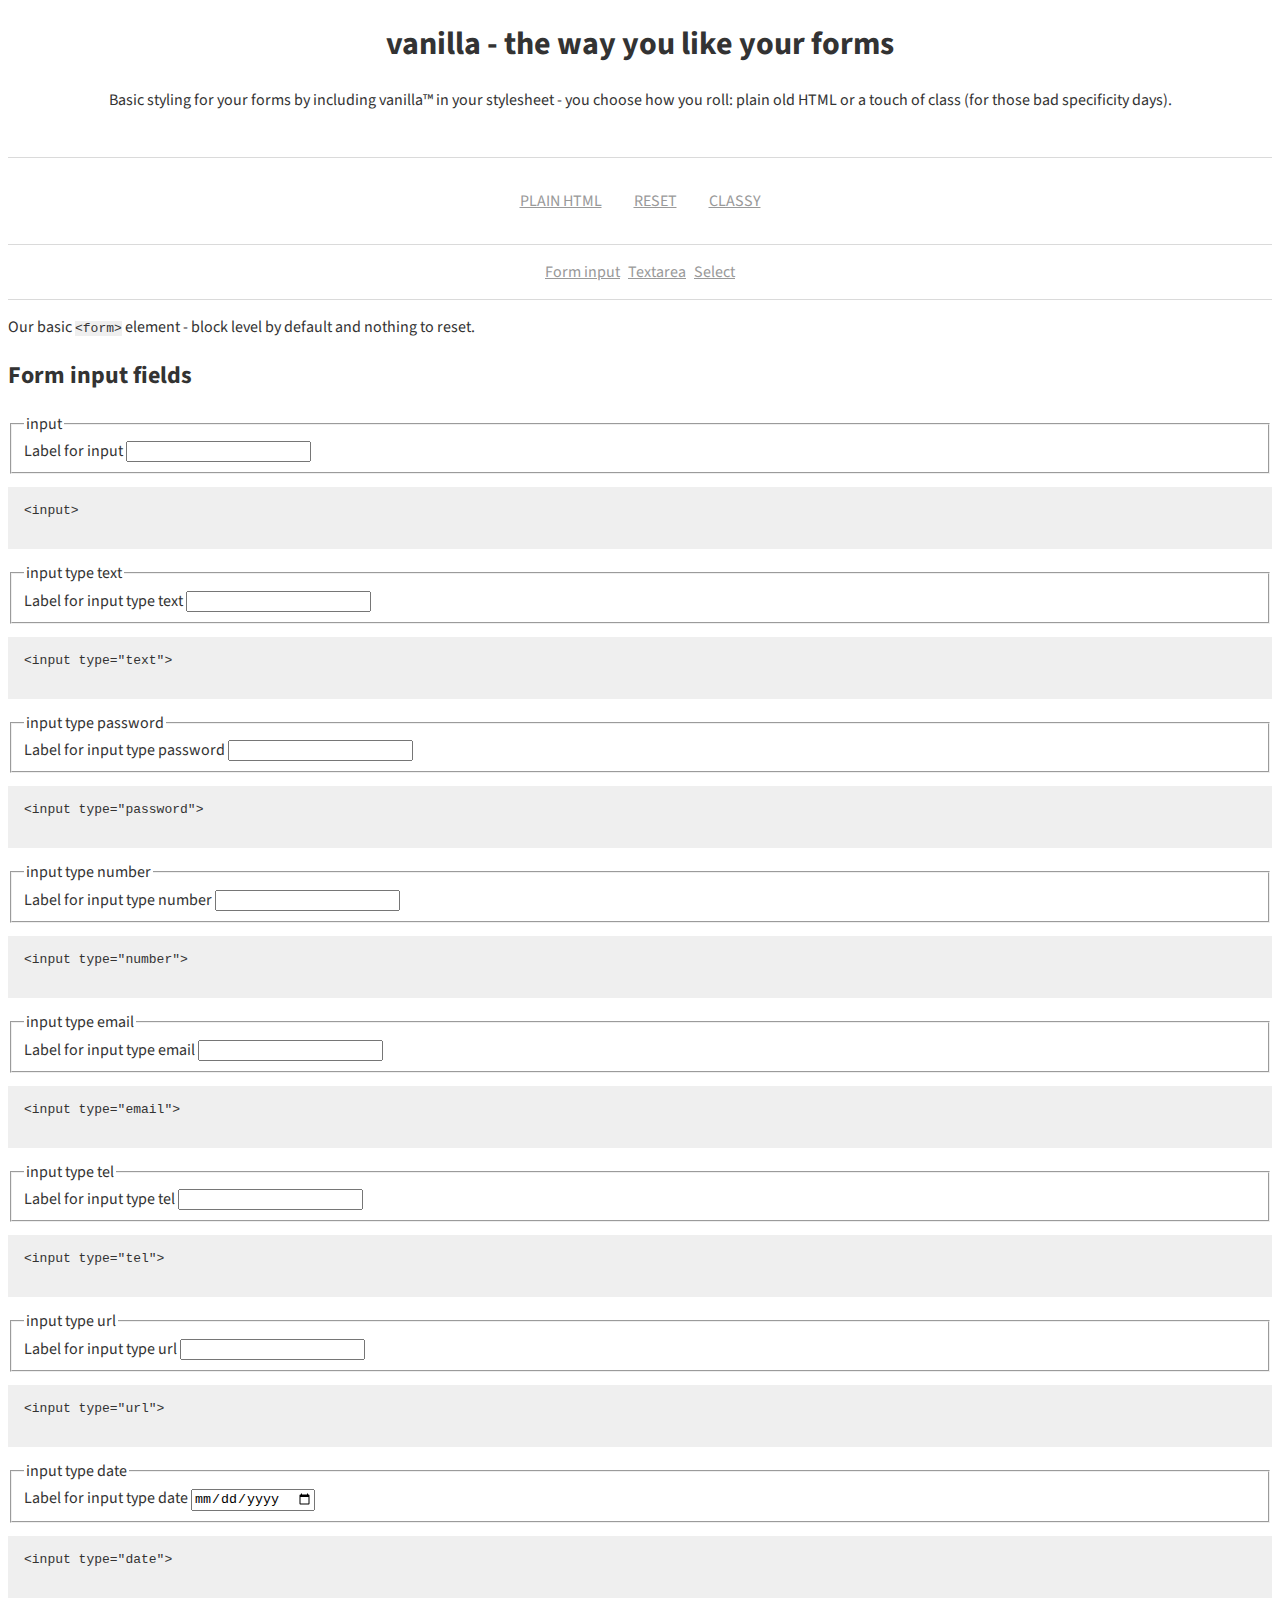
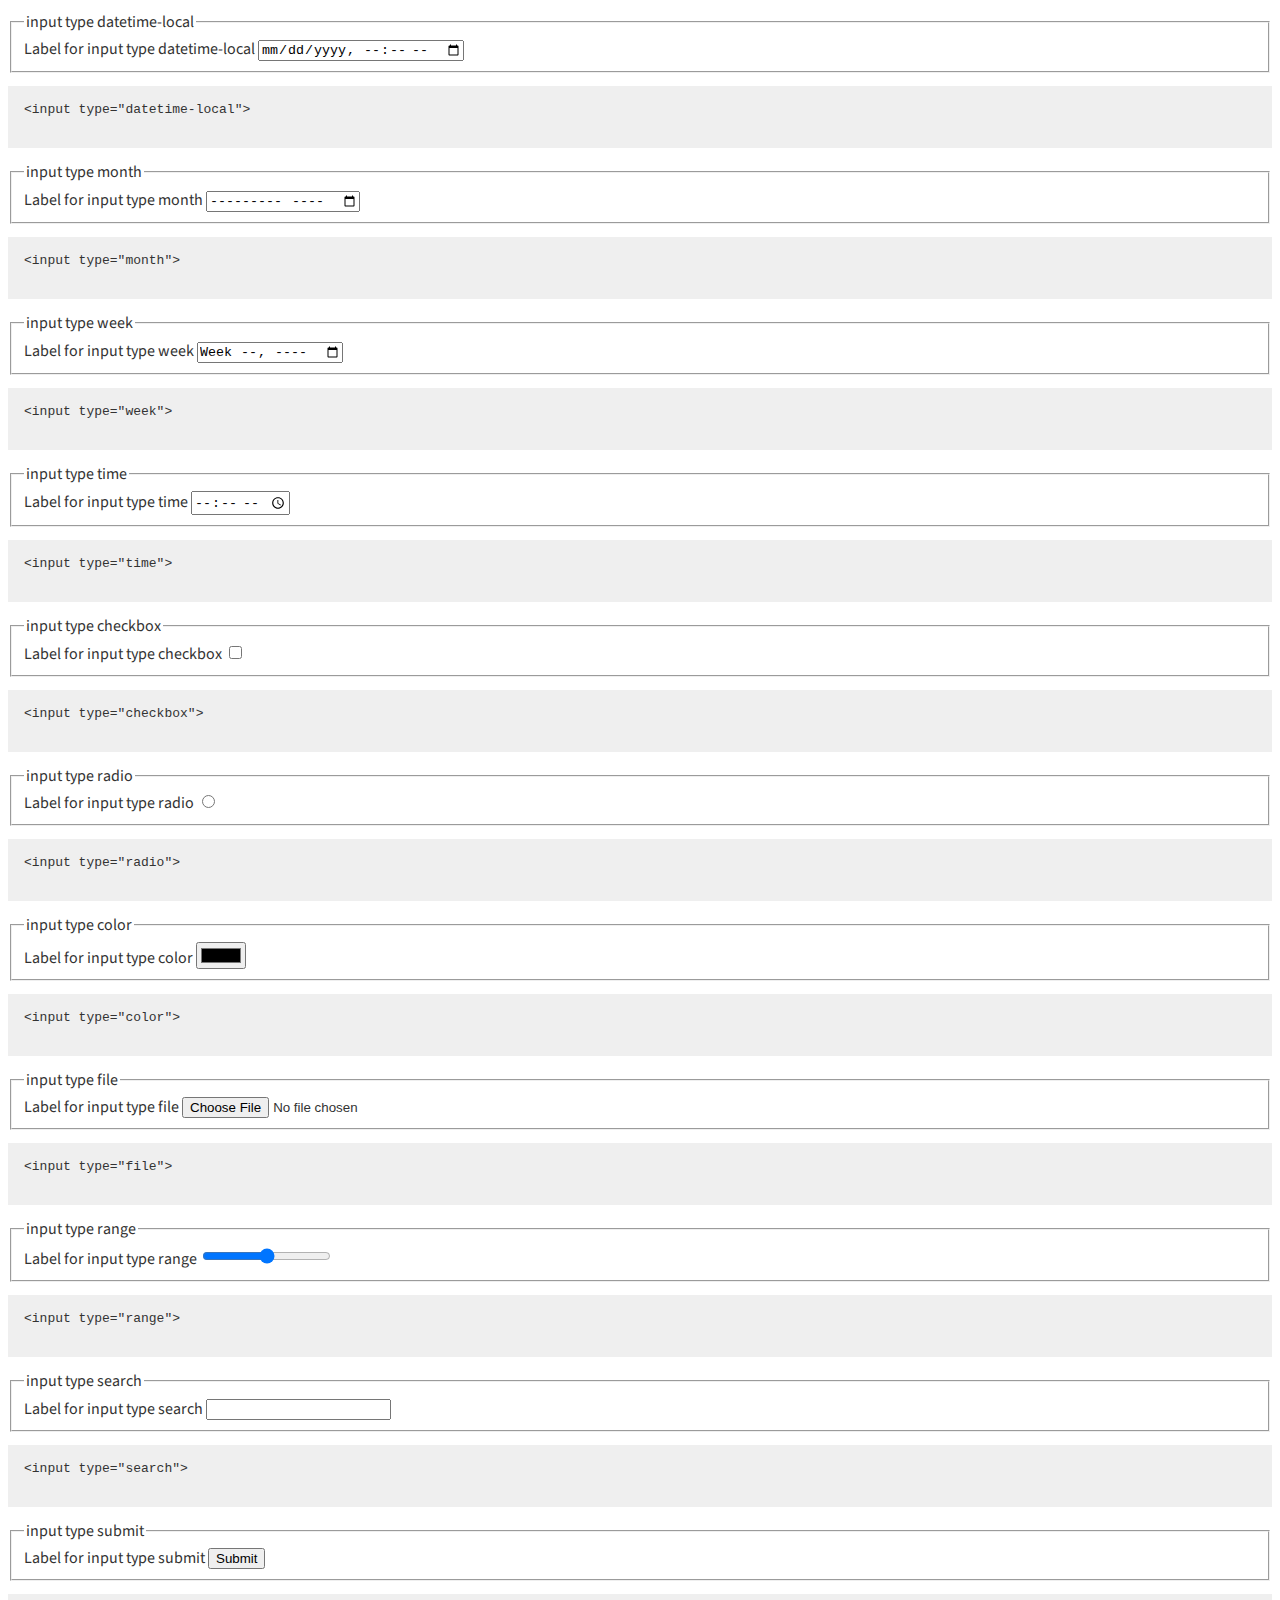
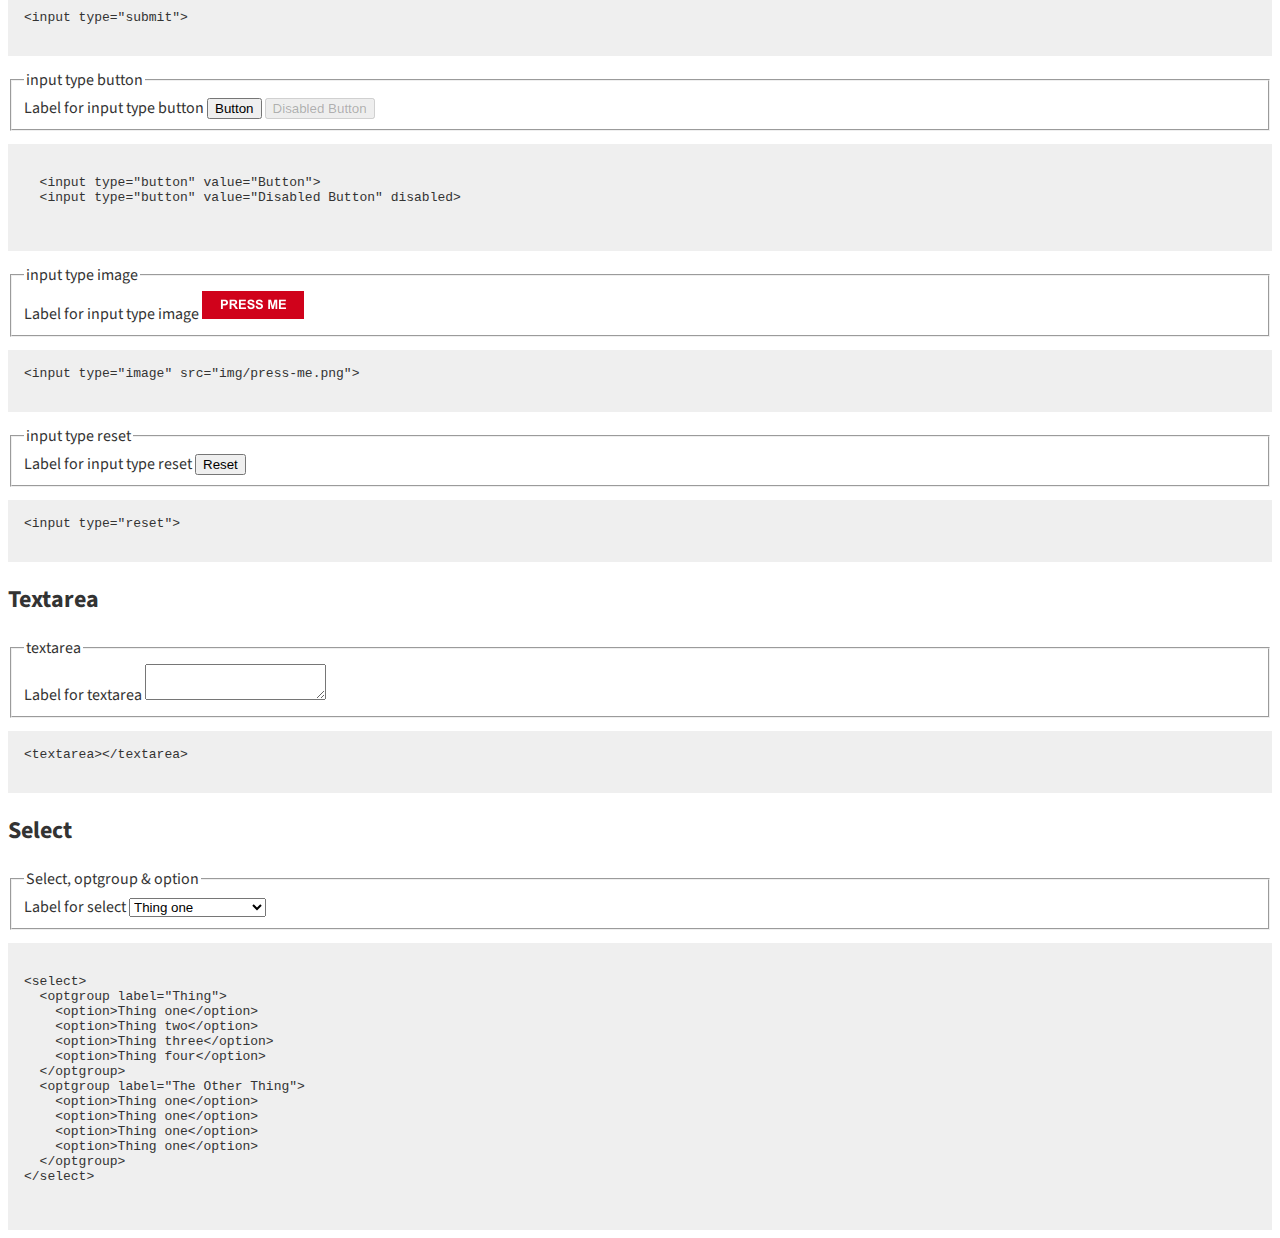
<file: form-html.html>
<!DOCTYPE html>
<html lang="en">
<head>
<meta charset="utf-8">
<title>Basic form with HTML element reset</title>
<link rel="stylesheet" href="css/site.css">
<!-- <link rel="stylesheet" href="css/reset-html.css"> -->
<!-- <script src="script.js"></script> -->
</head>
<body>
  <header class="site__header">
    <h1>vanilla - the way you like your forms</h1>
    <p>Basic styling for your forms by including vanilla&trade; in your stylesheet - you choose how you roll: plain old HTML or a touch of class (for those bad specificity days).</p>
    <br>
    <hr>
  </header>
  <main class="site__main">
    <nav>
      <ul class="list--silent list--nav flow--horizontal flow--centered">
        <li><a href="form-html.html" class="blocked padded--large text--caps">Plain HTML</a></li>
        <li><a href="#" class="blocked padded--large text--caps">Reset</a></li>
        <li><a href="#" class="blocked padded--large text--caps">Classy</a></li>
      </ul>
    </nav>
    <hr>
    <nav>
      <ul class="list--silent list--nav flow--horizontal flow--centered">
        <li><a href="#field-input" class="padded--small">Form input</a></li>
        <li><a href="#field-textarea" class="padded--small">Textarea</a></li>
        <li><a href="#field-select" class="padded--small">Select</a></li>
      </ul>
    </nav>
    <hr>
    <article class="site__content">
      <form action="">
        <p>Our basic <code>&lt;form&gt;</code> element - block level by default and nothing to reset.</p>
        <a name="field-input"></a>
        <h2>Form input fields</h2>
        <fieldset>
          <legend>input</legend>
          <label for="input-plain">Label for input</label>
          <input name="input-plain" id="input-plain">
        </fieldset>
        <pre>
<code>&lt;input&gt;</code>
        </pre>
        <fieldset>
          <legend>input type text</legend>
          <label for="input-text">Label for input type text</label>
          <input type="text" name="input-text" id="input-text">
        </fieldset>
        <pre>
<code>&lt;input type="text"&gt;</code>
        </pre>
        <fieldset>
          <legend>input type password</legend>
          <label for="input-password">Label for input type password</label>
          <input type="password" name="input-password" id="input-password">
        </fieldset>
        <pre>
<code>&lt;input type="password"&gt;</code>
        </pre>
        <fieldset>
          <legend>input type number</legend>
          <label for="input-number">Label for input type number</label>
          <input type="number" name="input-number" id="input-number">
        </fieldset>
        <pre>
<code>&lt;input type="number"&gt;</code>
        </pre>
        <fieldset>
          <legend>input type email</legend>
          <label for="input-email">Label for input type email</label>
          <input type="email" name="input-email" id="input-email">
        </fieldset>
        <pre>
<code>&lt;input type="email"&gt;</code>
        </pre>
        <fieldset>
          <legend>input type tel</legend>
          <label for="input-tel">Label for input type tel</label>
          <input type="tel" name="input-tel" id="input-tel">
        </fieldset>
        <pre>
<code>&lt;input type="tel"&gt;</code>
        </pre>
        <fieldset>
          <legend>input type url</legend>
          <label for="input-url">Label for input type url</label>
          <input type="url" name="input-url" id="input-url">
        </fieldset>
        <pre>
<code>&lt;input type="url"&gt;</code>
        </pre>
        <fieldset>
          <legend>input type date</legend>
          <label for="input-date">Label for input type date</label>
          <input type="date" name="input-date" id="input-date">
        </fieldset>
        <pre>
<code>&lt;input type="date"&gt;</code>
        </pre>
        <fieldset>
          <legend>input type datetime-local</legend>
          <label for="input-datetime-local">Label for input type datetime-local</label>
          <input type="datetime-local" name="input-datetime-local" id="input-datetime-local">
        </fieldset>
        <pre>
<code>&lt;input type="datetime-local"&gt;</code>
        </pre>
        <fieldset>
          <legend>input type month</legend>
          <label for="input-month">Label for input type month</label>
          <input type="month" name="input-month" id="input-month">
        </fieldset>
        <pre>
<code>&lt;input type="month"&gt;</code>
        </pre>
        <fieldset>
          <legend>input type week</legend>
          <label for="input-week">Label for input type week</label>
          <input type="week" name="input-week" id="input-week">
        </fieldset>
        <pre>
<code>&lt;input type="week"&gt;</code>
        </pre>
        <fieldset>
          <legend>input type time</legend>
          <label for="input-time">Label for input type time</label>
          <input type="time" name="input-time" id="input-time">
        </fieldset>
        <pre>
<code>&lt;input type="time"&gt;</code>
        </pre>
        <fieldset>
          <legend>input type checkbox</legend>
          <label for="input-checkbox">Label for input type checkbox</label>
          <input type="checkbox" name="input-checkbox" id="input-checkbox">
        </fieldset>
        <pre>
<code>&lt;input type="checkbox"&gt;</code>
        </pre>
        <fieldset>
          <legend>input type radio</legend>
          <label for="input-radio">Label for input type radio</label>
          <input type="radio" name="input-radio" id="input-radio">
        </fieldset>
        <pre>
<code>&lt;input type="radio"&gt;</code>
        </pre>
        <fieldset>
          <legend>input type color</legend>
          <label for="input-color">Label for input type color</label>
          <input type="color" name="input-color" id="input-color">
        </fieldset>
        <pre>
<code>&lt;input type="color"&gt;</code>
        </pre>
        <fieldset>
          <legend>input type file</legend>
          <label for="input-file">Label for input type file</label>
          <input type="file" name="input-file" id="input-file">
        </fieldset>
        <pre>
<code>&lt;input type="file"&gt;</code>
        </pre>
        <fieldset>
          <legend>input type range</legend>
          <label for="input-range">Label for input type range</label>
          <input type="range" name="input-range" id="input-range">
        </fieldset>
        <pre>
<code>&lt;input type="range"&gt;</code>
        </pre>
        <fieldset>
          <legend>input type search</legend>
          <label for="input-search">Label for input type search</label>
          <input type="search" name="input-search" id="input-search">
        </fieldset>
        <pre>
<code>&lt;input type="search"&gt;</code>
        </pre>
        <fieldset>
          <legend>input type submit</legend>
          <label for="input-submit">Label for input type submit</label>
          <input type="submit" name="input-submit" id="input-submit">
        </fieldset>
        <pre>
<code>&lt;input type="submit"&gt;</code>
        </pre>
        <fieldset>
          <legend>input type button</legend>
          <label for="input-button">Label for input type button</label>
          <input type="button" name="input-button" id="input-button" value="Button">
          <input type="button" name="input-button" id="input-button" value="Disabled Button" disabled>
        </fieldset>
        <pre>
<code>
  &lt;input type="button" value="Button"&gt;
  &lt;input type="button" value="Disabled Button" disabled&gt;
</code>
        </pre>
        <fieldset>
          <legend>input type image</legend>
          <label for="input-image">Label for input type image</label>
          <input type="image" name="input-image" id="input-image" src="img/press-me.png">
        </fieldset>
        <pre>
<code>&lt;input type="image" src="img/press-me.png"&gt;</code>
        </pre>
        <fieldset>
          <legend>input type reset</legend>
          <label for="input-reset">Label for input type reset</label>
          <input type="reset" name="input-reset" id="input-reset">
        </fieldset>
        <pre>
<code>&lt;input type="reset"&gt;</code>
        </pre>
        <a name="field-textarea"></a>
        <h2>Textarea</h2>
        <fieldset>
          <legend>textarea</legend>
          <label for="input-textarea">Label for textarea</label>
          <textarea name="input-textarea" id="input-textarea"></textarea>
        </fieldset>
        <pre>
<code>&lt;textarea&gt;&lt;/textarea&gt;</code>
        </pre>
        <a name="field-select"></a>
        <h2>Select</h2>
        <fieldset>
          <legend>Select, optgroup &amp; option</legend>
          <label for="input-select">Label for select</label>
          <select name="input-select" id="input-select">
            <optgroup label="Thing">
              <option>Thing one</option>
              <option>Thing two</option>
              <option>Thing three</option>
              <option>Thing four</option>
            </optgroup>
            <optgroup label="The Other Thing">
              <option>Other thing one</option>
              <option>Other thing two</option>
              <option>Other thing three</option>
              <option>Other thing four</option>
            </optgroup>
            <optgroup label="One Last Thing" disabled>
              <option>Last thing one</option>
              <option>Last thing two</option>
            </optgroup>
          </select>
        </fieldset>
        <pre>
<code>
&lt;select&gt;
  &lt;optgroup label="Thing"&gt;
    &lt;option&gt;Thing one&lt;/option&gt;
    &lt;option&gt;Thing two&lt;/option&gt;
    &lt;option&gt;Thing three&lt;/option&gt;
    &lt;option&gt;Thing four&lt;/option&gt;
  &lt;/optgroup&gt;
  &lt;optgroup label="The Other Thing"&gt;
    &lt;option&gt;Thing one&lt;/option&gt;
    &lt;option&gt;Thing one&lt;/option&gt;
    &lt;option&gt;Thing one&lt;/option&gt;
    &lt;option&gt;Thing one&lt;/option&gt;
  &lt;/optgroup&gt;
&lt;/select&gt;
</code>
        </pre>
      </form>
    </article>
  </main>
  <footer class="site__footer">
  </footer>
</body>
</html>
</file>
<file: css/site.css>
@import url('https://fonts.googleapis.com/css?family=Source+Sans+Pro:300');
/* The variables ---------- */
:root{
  --colour-background-light: #efefef;
  --colour-border: #dadada;
  --colour-text: #333;
  --colour-text-light: #999;
  --small: 4px;
  --medium: 8px;
  --large: 16px;
  --xlarge: 32px;
}
/* Some HTML parts ---------- */
body{
  color: var(--colour-text);
  font-family: 'Source Sans Pro', sans-serif;
}
header{
  text-align: center;
}
hr{
  border-color: transparent transparent var(--colour-border);
  border-style: solid;
  border-width: 0 0 1px;
}
a{
  color: var(--colour-text-light);
}
/* Some other parts ---------- */
/* The site building blocks */
.site__content{
  margin: 0 auto;
  max-width: 1440px;
}
/* Some utilities ---------- */
/* Blocks */
.blocked{display: block}
/* Texts */
.text--caps{text-transform: uppercase;}
/*  */
.flow--horizontal{
  display: flex;
  flex-direction: row;
}
.flow--centered{
  justify-content: center;
}
.list--silent{
  list-style: none;
}
.list--nav{
  padding: 0;
}
/* Space */
.padded--small{
  padding: var(--small);
}
.padded--large{
  padding: var(--large);
}
/* Highlighting code blocks */
code,
pre{
  background: var(--colour-background-light);
}
pre{
  box-sizing: border-box;
  max-width: 100%;
  padding: var(--large);
  overflow-x: scroll;
  overflow-y: hidden;
  /* white-space: pre-wrap; */
}
</file>
